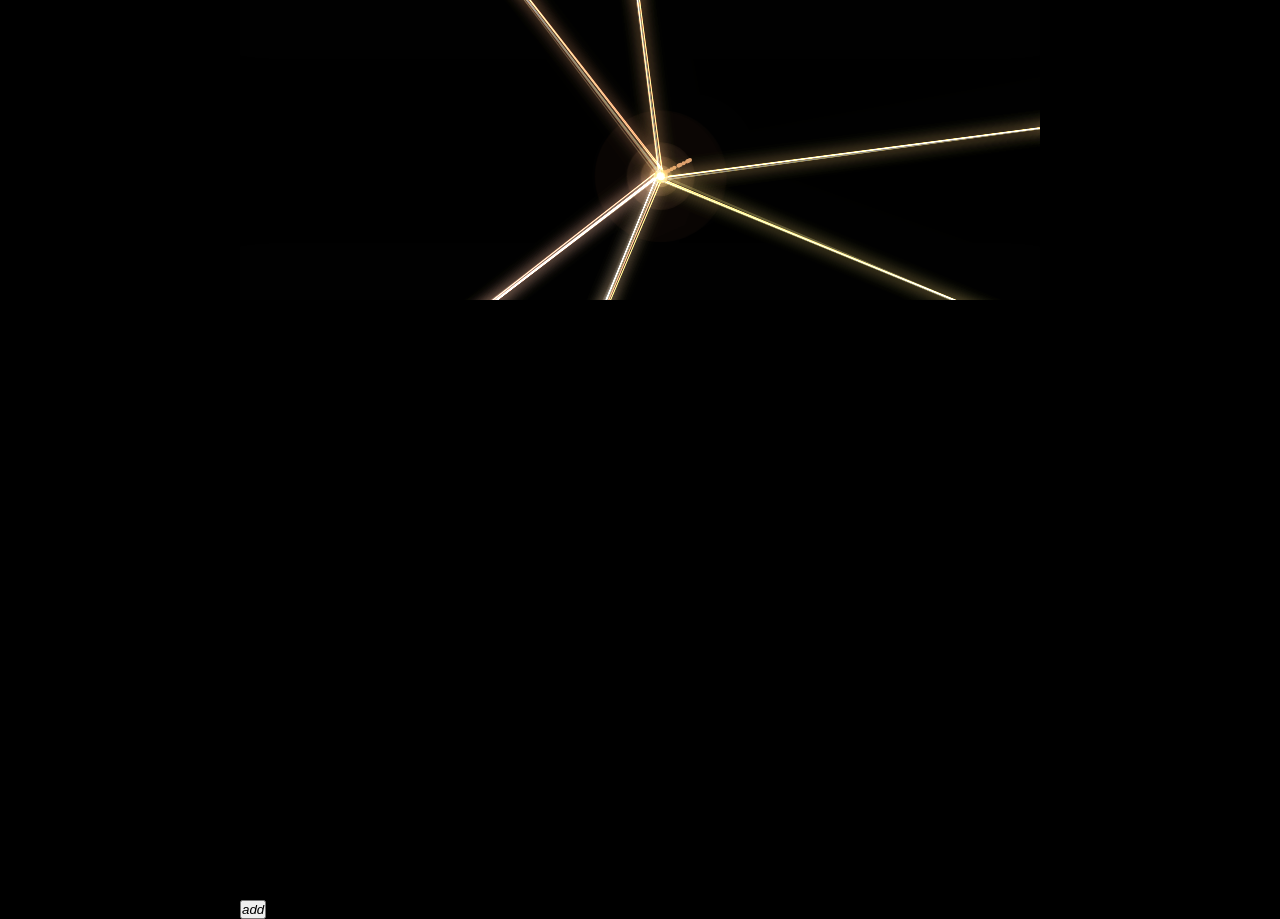
<file: index.html>
<!DOCTYPE html>
<html>

<head>
    <meta charset="utf-8" />
    <meta http-equiv="X-UA-Compatible" content="IE=edge">
    <title>Portfolio</title>
    <meta name="viewport" content="width=device-width, initial-scale=1">
    <link rel="stylesheet" type="text/css" media="screen" href="animation.css" />

</head>

<body>
        <div id="wrapper">
        <canvas id="background-canvas" width="800" height="800">

        </canvas>
        <header>
            <div id="canvas-container">
                <canvas id="sweng-canvas" height="300" width="800"></canvas>
                <canvas id="laser-canvas" height="300" width="800"></canvas>
                <canvas id="images-canvas" height="300" width="300"></canvas>
                <canvas id="circle-canvas" height="300" width="300"></canvas>
            </div>
            <div id="name-container">
                <canvas id="name-canvas" height="100" width="500"></canvas>
                <h1>Kairat Abylkasymov</h1>
                <p style="display: none">software engineer</p>
            </div>
        </header>
        <main>
            <div style="display: none">
                <img src="bugs_bunny-3x3.jpg">
            </div>
        </main>
        <footer>
            <button class="mdl-button mdl-js-button mdl-button--fab mdl-button--colored">
                <i class="material-icons">add</i>
            </button>
        </footer>
    </div>



</body>
<script type="text/javascript" src="vector.js"></script>
<script type="text/javascript" src="particle.js"></script>
<script type="text/javascript" src="text_coords.js"></script>
<script type="text/javascript">
let raf =
        window.requestAnimationFrame ||
        window.mozRequestAnimationFrame ||
        window.webkitRequestAnimationFrame ||
        window.msRequestAnimationFrame;
    window.requestAnimationFrame = raf;
    let [start_image, image_started] = [false, false];
    // helpers
    const getRadian = (degree) => (Math.PI / 180) * degree

    const getRandom = (n) => Math.floor(Math.random() * n) + 1;

    // random integer between
    const getRIB = (n, m) => Math.floor(Math.random() * (m - n)) + n;
    // random float between
    const getRFB = (n, m, f) => {
        let r = parseFloat((Math.random() * (m - n) + n).toFixed(f));
        if (!r) return getRFB(n, m, f);
        return r;
    }

    // location vector
    const LVector = (width, height) => new Vector(width, height);
    // velocity vector
    const VVector = (x, y) => new Vector(x, y);
    // acceleration vector
    const AVector = (x, y) => new Vector(x, y);

    let w = 90;


    function draw_software_engineer() {
        let canvas = document.getElementById('sweng-canvas');
        let ctx = canvas.getContext('2d'),
            width = canvas.width,
            height = canvas.height;

        let [ps_s, ps_o, ps_f, ps_t,
            ps_w, ps_a, ps_r, ps_e,
            ps_e_1, ps_n, ps_g, ps_i,
            ps_n_1, ps_e_2, ps_e_3,
            ps_r_1] = getTextCoords(width, height, ParticleSystem);

        function animate() {
            ctx.clearRect(0, 0, width, height);
            // ctx.globalCompositeOperation = 'destination-out';
            // ctx.fillStyle = 'hsla(0, 0%, 0%, 0.9)';
            // ctx.fillRect(0, 0, width, height);
            // ctx.globalCompositeOperation = 'lighter';
            ps_s.run(ctx);
            if (ps_s.finished) ps_o.run(ctx);
            if (ps_o.finished) ps_f.run(ctx);
            if (ps_f.finished) ps_t.run(ctx);
            if (ps_t.finished) ps_w.run(ctx);
            if (ps_w.finished) ps_a.run(ctx);
            if (ps_a.finished) ps_r.run(ctx);
            if (ps_r.finished) ps_e.run(ctx);

            if (ps_s.finished) ps_e_1.run(ctx);
            if (ps_e_1.finished) ps_n.run(ctx);
            if (ps_n.finished) ps_g.run(ctx);
            if (ps_g.finished) ps_i.run(ctx);
            if (ps_i.finished) ps_n_1.run(ctx);
            if (ps_n_1.finished) ps_e_2.run(ctx);
            if (ps_e_2.finished) ps_e_3.run(ctx);
            if (ps_e_3.finished) ps_r_1.run(ctx);

            if (ps_e.finished) {
                // draw_c();
            } else requestAnimationFrame(animate);
        }
        animate();
    }

    function draw_lasers() {
        let canvas = document.getElementById('laser-canvas');
        let ctx = canvas.getContext('2d'),
            width = canvas.width,
            height = canvas.height;

        let [ps_s, ps_o, ps_f, ps_t,
            ps_w, ps_a, ps_r, ps_e,
            ps_e_1, ps_n, ps_g, ps_i,
            ps_n_1, ps_e_2, ps_e_3,
            ps_r_1, ps_last_2] = getTextCoords(width, height, FireParticleSystem);

        function lights_top_bottom(n = 0) {
            let [x, y] = [0, height - 1];
            let l = getRIB(n, 100);
            let colors;
            if (l > 95) {

                let p = 5;
                colors = [
                    'rgba(110, 219, 231)',
                    'rgba(217, 231, 110)',
                    'rgba(231, 110, 201)',
                    'rgba(255,255,255, 1)',
                ]

                for (let i = 3; i >= 0; i--) {
                    ctx.beginPath();
                    ctx.fillStyle = colors[i];
                    ctx.shadowOffsetX = 0;
                    ctx.shadowOffsetY = 0;
                    ctx.shadowBlur = 50;
                    ctx.shadowColor = colors[i];
                    ctx.fillRect(0, x - 5, width, p);
                    ctx.fillRect(0, y + 3, width, p);
                    ctx.closePath();
                }

            }
        }


        function animate_laser_like() {
            // ctx.clearRect(0, 0, width, height);
            ctx.globalCompositeOperation = 'destination-out';
            ctx.fillStyle = 'hsla(0, 0%, 0%, .3)';
            ctx.fillRect(0, 0, width, height);
            ctx.globalCompositeOperation = 'lighter';

            ps_s.run(ctx);
            if (ps_s.finished) ps_o.run(ctx);
            if (ps_o.finished) ps_f.run(ctx);
            if (ps_f.finished) ps_t.run(ctx);
            if (ps_t.finished) ps_w.run(ctx);
            if (ps_w.finished) ps_a.run(ctx);
            if (ps_a.finished) ps_r.run(ctx);
            if (ps_r.finished) ps_e.run(ctx);

            if (ps_s.finished) ps_e_1.run(ctx);
            if (ps_e_1.finished) ps_n.run(ctx);
            if (ps_n.finished) ps_g.run(ctx);
            if (ps_g.finished) ps_i.run(ctx);
            if (ps_i.finished) ps_n_1.run(ctx);
            if (ps_n_1.finished) ps_e_2.run(ctx);
            if (ps_e_2.finished) ps_e_3.run(ctx);
            if (ps_e_3.finished) ps_r_1.run(ctx);
            if (ps_r_1.finished)
                ps_last_2.run(ctx);
            if (!ps_last_2.at_point) {
                requestAnimationFrame(animate_laser_like);
                lights_top_bottom();
            } else {
                draw_circles();
                // draw_images();
            }
        }

        animate_laser_like();
    }

    function draw_circles() {
        let canvas = document.getElementById('circle-canvas');
        let ctx = canvas.getContext('2d');
        let [width, height, speed] = [
            canvas.width,
            canvas.height,
            0.04
        ]

        let speed_interval;

        let circle_coords;
        let circle_degrees = [
            [getRadian(0), getRadian(225)],
            [getRadian(getRandom(45)), getRadian(225 + 45)],
            [getRadian(225), getRadian(90)],
        ]
        let [circle_x, circle_y] = [width / 2, height / 2];

        let op = 1, r = 0;

        function draw_circles_around_image() {

            ctx.globalCompositeOperation = 'destination-out';
            ctx.fillStyle = 'hsla(0, 0%, 0%, .3)';
            ctx.fillRect(0, 0, width, height);
            ctx.globalCompositeOperation = 'lighter';

            let colors = [
                `rgba(255, 255, 255, ${op})`,
                `rgba(246, 226, 126, ${op})`,
                `rgba(246, 212, 126, ${op})`,
                `rgba(246, 194, 126, ${op})`,
                `rgba(246, 180, 126, ${op})`,
                `rgba(246, 168, 126, ${op})`,
                `rgba(246, 158, 126, ${op})`,
            ]

            ctx.save();
            for (var i = 0; i < 3; i++) {
                let n = getRandom(6);
                let n_between = getRIB(75, 85);

                ctx.lineWidth = 1;
                ctx.shadowOffsetX = 0;
                ctx.shadowOffsetY = 0;
                ctx.shadowBlur = 5;
                ctx.strokeStyle = colors[n];
                ctx.shadowColor = colors[n];
                ctx.lineCap = 'round';
                ctx.beginPath();
                ctx.arc(circle_x, circle_y, r + i * 10,
                    circle_degrees[i][0], circle_degrees[i][1], true);
                ctx.stroke();
                ctx.closePath();
            }
            ctx.restore();

            for (let i = 0; i < 3; i++) {
                let x = circle_degrees[i];
                if (x[0] === 360) x[0] = 0;
                if (x[1] === x[0]) x[1] = getRadian(225);
                if (i % 2 == 0) {
                    x[0] -= speed;
                    x[1] -= speed;
                } else {
                    x[0] += speed;
                    x[1] += speed;
                }
            }
            if (op > 0.15) op -= 0.01;
            if (r < 75) r += 1;
            else if (!start_image && !image_started) start_image = true;

            if (start_image) draw_images();

            requestAnimationFrame(draw_circles_around_image);
        }
        draw_circles_around_image();
    }

    function draw_images() {
        image_started = true;
        start_image = false;
        // display_name();
        let canvas = document.getElementById('images-canvas');
        let ctx, mid_x, mid_y, radius,
            image_interval, index = -1;
        let img_radius = 65;
        if (canvas.getContext) {
            ctx = canvas.getContext('2d');
            width = canvas.width,
                height = canvas.height,
                mid_x = width / 2,
                mid_y = height / 2,
                radius = 65;
        }

        function getImageIndex(i) {
            let r = [0, 0];
            if (i === 0) return r;
            if (i === 1) r[0] = 300;
            if (i === 2) r[0] = 600;
            if (i === 3) r[1] = 400;
            if (i === 4) r = [300, 400];
            if (i === 5) r = [600, 400];
            if (i === 6) r = [0, 800];
            if (i === 7) r = [300, 800];
            if (i === 8) r = [600, 800];
            return r;
        }

        let imageObj = new Image();
        imageObj.src = document.images[0].src;

        ctx.save();
        ctx.fillStyle = 'transparent';
        ctx.beginPath();
        ctx.arc(mid_x, mid_y, img_radius, 0, Math.PI * 2, true);
        ctx.fill();
        ctx.closePath();
        ctx.restore();

        imageObj.onload = function () {
            image_interval = setInterval(() => {
                index++;
                if (index === 9) index = 0;

                let [img_x, img_y] = getImageIndex(index);

                ctx.clearRect(0, 0, width, height);
                ctx.fillStyle = '#fff';
                ctx.beginPath();
                ctx.arc(mid_x, mid_y, img_radius, 0, Math.PI * 2, true);
                ctx.fill();
                ctx.closePath();
                ctx.clip();
                ctx.drawImage(imageObj, img_x, img_y, 300, 400, 90, 70, 120, 160);

                ctx.beginPath();
                ctx.arc(mid_x, mid_y, radius, 0, Math.PI * 2, true);
                ctx.closePath();
                ctx.clip();
            }, 700)
        };
    }

    function display_name() {
        let div = document.getElementById('name-container');
        div.classList.remove('visible');
        div.classList.add('visible');
        let canvas = document.getElementById('name-canvas');
        let ctx = canvas.getContext('2d');
        let [width, height] = [canvas.width, canvas.height]
        let colors = [
            `#E8776D`,
            `#E88E6D`,
            `#E88E6D`,
            `#E8A46D`,
            `#E8A46D`,
            `#E8C16D`,
            `#E8C16D`,
            `#FFF`,
            `#E8C16D`,
            `#E8C16D`,
            `#E8A46D`,
            `#E8A46D`,
            `#E88E6D`,
            `#E88E6D`,
            `#E8776D`,
            `#E8776D`,
        ]
        let [c1, c2, c3] = [0, 0, 0];

        ctx.font = "bold 40px Verdana";
        ctx.globalAlpha = 0.7;

        // console.log(colors.length)
        function getColor(a, b) {
            if (a - b >= 1) return a - 1;
            if (a - b < b) return b + 1;
            else return 0;
        }

        let fps, fpsInterval, startTime, now, then, elapsed;
        fpsInterval = 1000 / 8;
        then = Date.now();

        function animate_text() {
            now = Date.now();
            elapsed = now - then;

            if (elapsed > fpsInterval) {
                then = now - (elapsed % fpsInterval);

                c2 = getColor(c1, c2);
                c3 = getColor(c2, c3);

                ctx.clearRect(0, 0, width, height)
                // ctx.globalCompositeOperation = 'destination-out';
                // ctx.fillStyle = 'hsla(0, 0%, 0%, .3)';
                // ctx.fillRect(0, 0, width, height);
                // ctx.globalCompositeOperation = 'exclusion';

                var gradient = ctx.createLinearGradient(0, 0, width, 0);
                gradient.addColorStop("0", colors[c1]);
                gradient.addColorStop("0.5", colors[c2]);
                gradient.addColorStop("1", colors[c3]);

                ctx.fillStyle = gradient;
                ctx.fillText("Kairat Abylkasymov", 0, 36);

                if (c1 >= 15) c1 = -1;
                if (c2 >= 15) c2 = 0;
                if (c3 >= 15) c3 = 0;
                c1++;

            }


            requestAnimationFrame(animate_text);
        };

        animate_text();


    }

    window.addEventListener('load', (e) => {
        draw_software_engineer();
        draw_lasers();

        // display_name();
    });
</script>

</html>
</file>
<file: animation.css>
/* reset */
html, body, div, span, object, iframe,
h1, h2, h3, h4, h5, h6, p, blockquote, pre,
abbr, address, cite, code,
del, dfn, em, img, ins, kbd, q, samp,
small, strong, sub, sup, var,
b, i,
dl, dt, dd, ol, ul, li, fieldset, form, label, legend, caption, tbody, tfoot, thead,
article, aside, canvas, details, figcaption, figure,
footer, header, hgroup, menu, nav, section, summary,
time, mark, audio, video {
margin:0;
padding:0;
border:0;
outline:0;
font-size:100%;
vertical-align:baseline;
background:transparent;
}

table, tr, th, td{
margin:0;
padding:0;
border:0;
outline:0;
}

body {
line-height:1;
}

article,aside,details,figcaption,figure,
footer,header,hgroup,menu,nav,section {
display:block;
}

nav ul {
list-style:none;
}

blockquote, q {
quotes:none;
}

blockquote:before, blockquote:after,
q:before, q:after {
content:”;
content:none;
}

a {
margin:0;
padding:0;
font-size:100%;
vertical-align:baseline;
background:transparent;
}

/* change colours to suit your needs */
ins {
background-color:#ff9;
color:#000;
text-decoration:none;
}

/* change colours to suit your needs */
mark {
background-color:#ff9;
color:#000;
font-style:italic;
font-weight:bold;
}

del {
text-decoration: line-through;
}

abbr[title], dfn[title] {
border-bottom:1px dotted;
cursor:help;
}

table {
border-collapse:collapse;
border-spacing:0;
}

/* change border colour to suit your needs */
hr {
display:block;
height:1px;
border:0;
border-top:1px solid #cccccc;
margin:1em 0;
padding:0;
}

input, select {
vertical-align:middle;
}

*,*:before,*:after{-moz-box-sizing:border-box;-webkit-box-sizing:border-box;box-sizing:border-box;margin:0;padding:0;}

body{padding:0px;background: #000;}

header {
    position: relative;
    width: 800px;
    height: 300px;
}

#canvas-container {
    position: relative;
    width: 800px;
    height: 300px;
}

/* #canvas-container::before {
    content: "";
    display: block;
    width: 100%;
    height: 100%;
    border: 40px solid #444;
    border-radius: 50%;
} */

#images-canvas, #circle-canvas, 
#sweng-canvas, #laser-canvas, #background-canvas {
    position: absolute;
    top: 0;
    left: 0;
    background: transparent;
}

#name-canvas {
    position: absolute;
    top: 0;
    left: 0;
}

#circle-canvas {
    z-index: 1;
}

#wrapper {
    width: 800px;
    margin: auto;
}

main {
    width: 100%;
    height: calc(100vh - 300px);
}

#name-container {
    position: absolute;
    top: 100px;
    left: 300px;
    width: 0px;
    height: 100px;
    /* text-align: center; */
    color: transparent;
    opacity: 0;
}

#name-container.visible {
    width: 500px;
    opacity: 1;
    transition: opacity 2750ms ease, width 50ms ease;
}

#name-container h1 {
    /* padding: 10px; */
    font-size: 40px;
    font-family: Verdana, sans-serif;
    /* background: -webkit-linear-gradient(0.90turn, 
    #df6150, transparent, transparent, transparent); */
    background: transparent;
    /* -webkit-background-clip: text;
    -webkit-text-fill-color: transparent; */
    height: 100%;
    z-index: 1;
}





/* Extra small devices (phones, 600px and down) */
@media only screen and (max-width: 600px) {
} 

/* Small devices (portrait tablets and large phones, 600px and up) */
@media only screen and (min-width: 600px) {} 

/* Medium devices (landscape tablets, 768px and up) */
@media only screen and (min-width: 768px) {}

/* Large devices (laptops/desktops, 992px and up) */
@media only screen and (min-width: 992px) {}

/* Extra large devices (large laptops and desktops, 1200px and up) */
@media only screen and (min-width: 1200px) {}
</file>
